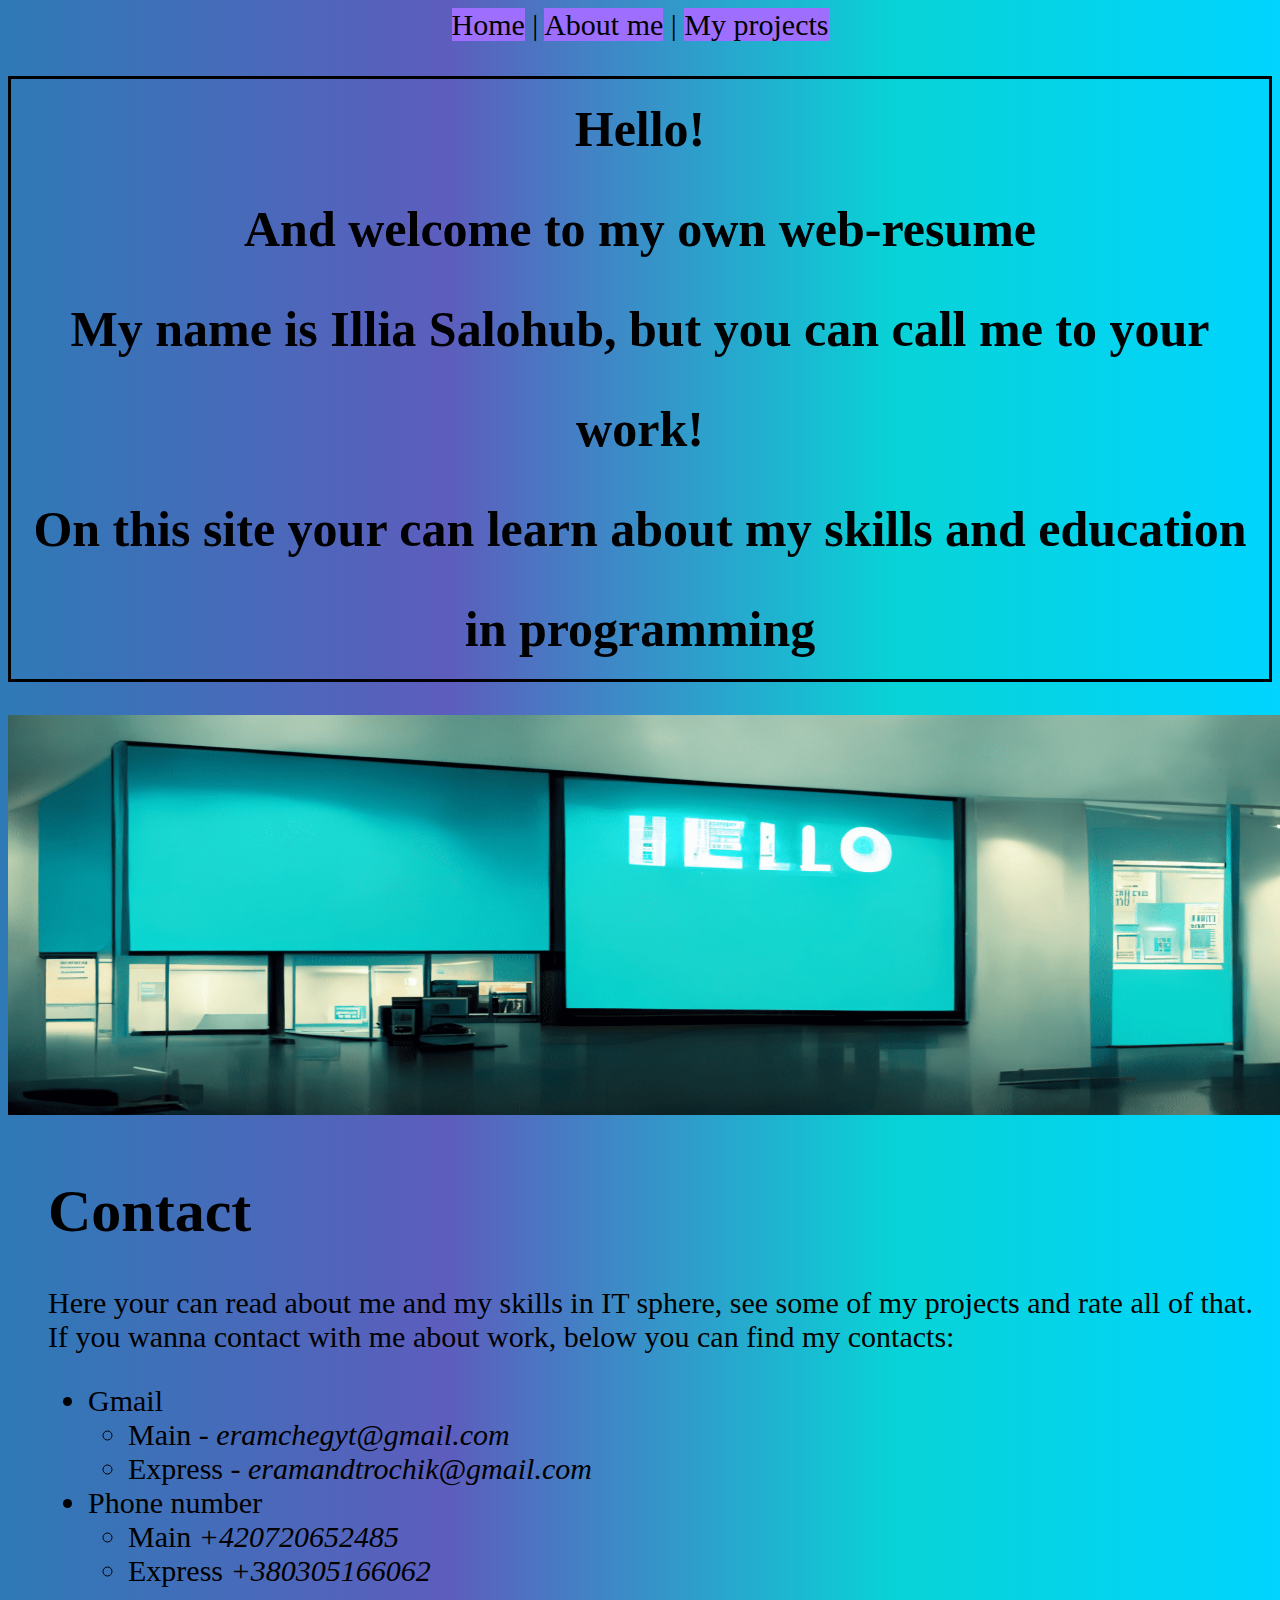
<file: index.html>
<!DOCTYPE html>
<html lang="en">
<head>
    <meta charset="UTF-8">
    <title>Home</title>
    <link rel="stylesheet" type="text/css" href="main.css">
</head>
<body class="body">
<div class="hyperlinks">
    <a href="index.html">Home</a> |
    <a href="About_me.html">About me</a> |
    <a href="My_Projects.html">My projects</a>
</div>
<h1 class="greeting"> Hello!<br>
    And welcome to my own web-resume<br>
    My name is Illia Salohub, but you can call me to your work!<br>
    On this site your can learn about my skills and education in programming</h1>
<img src="hello.png" alt="Hello" width="1400" height="400">
<br>
<br>
<div class="textHome">
    <h1 class="contact">Contact</h1>
    Here your can read about me and my skills in IT sphere, see some of my projects and rate all of that. <br>

    If you wanna contact with me about work, below you can find my contacts:
    <ul>
        <li>Gmail
            <ul>
                <li>Main - <em>eramchegyt@gmail.com</em></li>
                <li>Express - <em> eramandtrochik@gmail.com</em></li>
            </ul>
        </li>
        <li>Phone number
            <ul>
                <li>Main <em>+420720652485</em></li>
                <li>Express <em>+380305166062</em></li>
            </ul>
            </li>

    </ul>

</div>
</body>
</html>
</file>
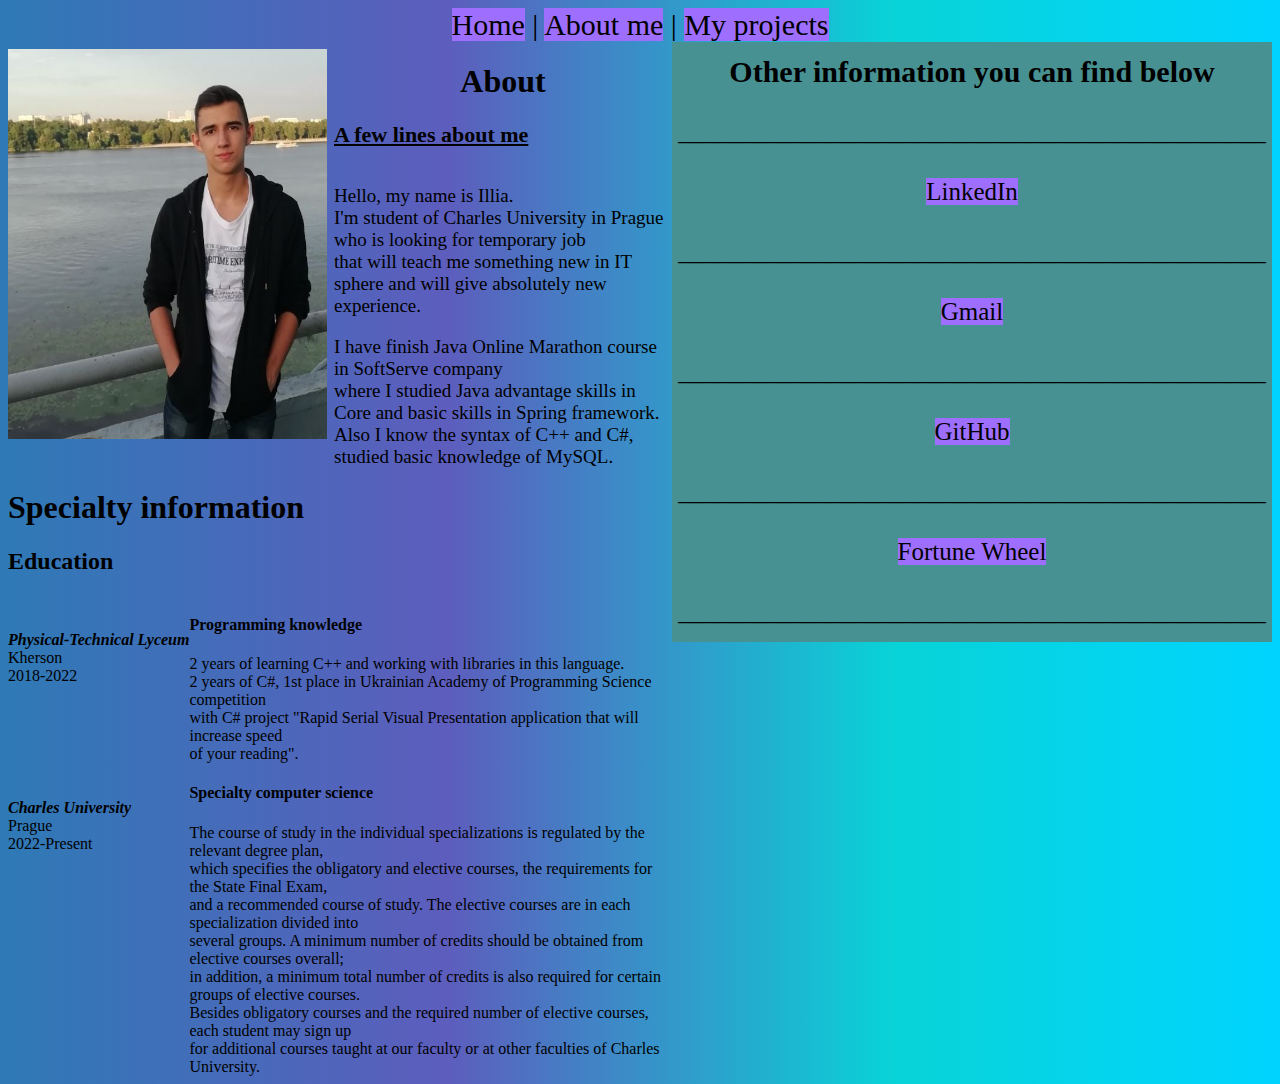
<file: About_me.html>
<!DOCTYPE html>
<html lang="en">
<head>
    <meta charset="UTF-8">
    <link rel="stylesheet" type="text/css" href="main.css">
    <title>Illia Salohub</title>
</head>
<body class="body" >
<div class="hyperlinks" >
    <a href="index.html">Home</a> |
    <a href="About_me.html">About me</a> |
    <a href="My_Projects.html">My projects</a>
</div>

<div class="container">
    <div class="AboutMe">

<img src="MyPhoto.png" width="319" height="390" class="leftimg" alt="Me">

    <h1 class="about">About</h1>
    <div id="TestId">


        <div class="text1">
           <b> A few lines about me </b>
        </div>

    </div>

<br>

<div class="text2">
    <p>Hello, my name is Illia.
    <br>
    I'm student of Charles University in Prague who is looking for temporary job
    <br>
    that will teach me something new in IT sphere and will give absolutely new experience.
    <br></p><p>
    I have finish Java Online Marathon course in SoftServe company
    <br>
    where I studied Java advantage skills in Core and basic skills in Spring framework.
    <br>
    Also I know the syntax of C++ and C#, studied basic knowledge of MySQL.
     <br></p>
</div>



<div class="alignn">

<article>
    <h1>Specialty information</h1>
    <section>
        <h2> Education</h2>
    <div class="informationContainer">
                <div class="ptl">
                    <br>
                    <br>
                    <b> <em>Physical-Technical Lyceum</em> </b>
                    <br>
                    Kherson
                    <br>
                    2018-2022
                </div>

                <div class="textPTL">
                    <h4>Programming knowledge</h4>
                    2 years of learning C++ and working with libraries in this language. <br>
                    2 years of C#, 1st place in Ukrainian Academy of Programming Science competition<br>
                    with C# project "Rapid Serial Visual Presentation application that will increase speed<br>
                    of your reading".
                </div>


                <div class="textSection">
                    <br>
                    <br>
                    <b> <em>Charles University</em> </b>
                    <br>
                    Prague
                    <br>
                    2022-Present
                </div>


                <div class="textuniver" id="kl">
                    <h4>Specialty computer science</h4>
                    The course of study in the individual specializations is regulated by the relevant degree plan,<br>
                    which specifies the obligatory and elective courses, the requirements for the State Final Exam,<br>
                    and a recommended course of study. The elective courses are in each specialization divided into<br>
                    several groups. A minimum number of credits should be obtained from elective courses overall;<br>
                    in addition, a minimum total number of credits is also required for certain groups of elective courses.<br>
                    Besides obligatory courses and the required number of elective courses, each student may sign up<br>
                    for additional courses taught at our faculty or at other faculties of Charles University.
                </div>
    </div>
    </section>
</article>

</div>
    </div>
            <div class="menu">
    <!--        <td class="back" id="back">-->
                <div class="tableContacts">
                    <div class="textOther">
                            <b>Other information you can find below</b>
                    </div>
                    <div class="_">
                        _______________________________________________
                    </div>
                    <div class="linkedin">
                            <a href="https://www.linkedin.com/in/%D0%B8%D0%BB%D1%8C%D1%8F-%D1%81%D0%B0%D0%BB%D0%BE%D0%B3%D1%83%D0%B1-191b8a248/">LinkedIn</a>
                    </div>
                    <div class="_">
                        _______________________________________________
                    </div>
                    <div class="gmail">
                            <a href="https://mail.google.com/mail/u/0/#inbox">Gmail</a>
                    </div>
                    <div class="_">
                        _______________________________________________
                    </div>
                    <div class="git">
                            <a href="https://github.com/">GitHub</a>
                    </div>
                    <div class="_">
                        _______________________________________________
                    </div>
                    <div class="whel">
                            <a href="http://e114608.hostde26.fornex.host/wheel/">Fortune Wheel</a>
                    </div>
                    <div class="_">
                            _______________________________________________
                    </div>

                </div>

            </div>
        </div>

</body>
</html>
</file>
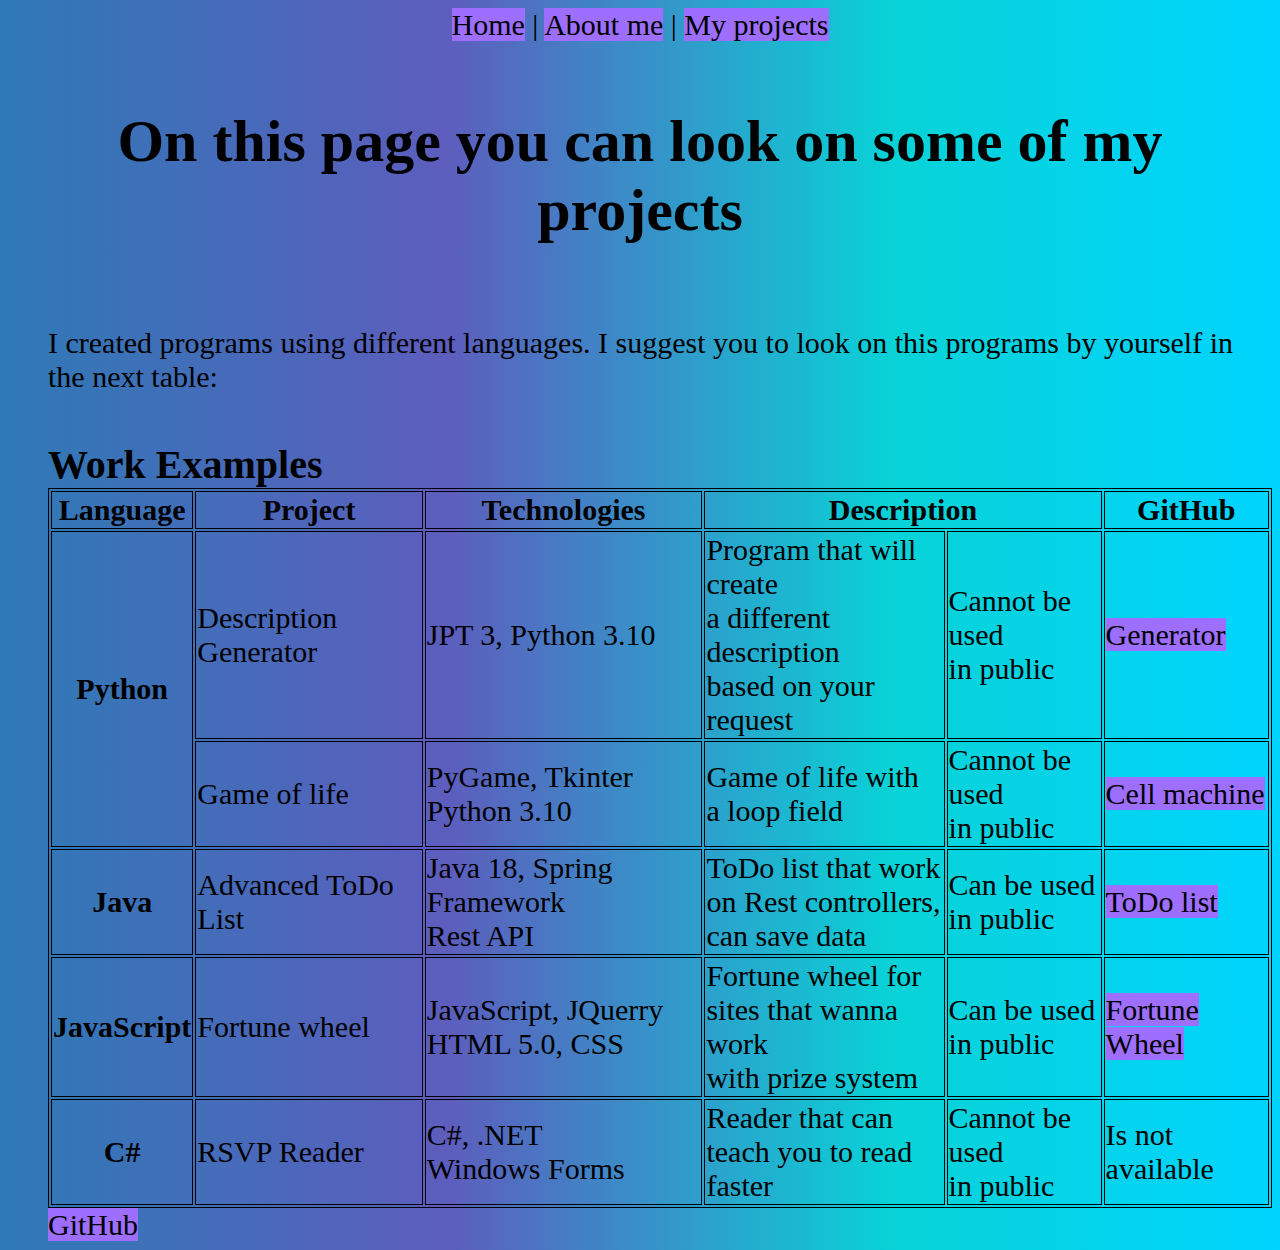
<file: My_Projects.html>
<!DOCTYPE html>
<html lang="en">
<head>
    <meta content="Illia Salohub" charset="UTF-8">
    <meta name="author" content="Illia Salohub">
    <title content="Illia Salohub">My projects</title>
    <link rel="stylesheet" type="text/css" href="main.css">
    <link rel="stylesheet" type="text/css" href="projects.css">

</head>
<body >

<div class="hyperlinks">
<a href="index.html">Home</a> |
<a href="About_me.html">About me</a> |
<a href="My_Projects.html">My projects</a>
</div>
 <div class="titleProjects">
     <h1>On this page you can look on some of my projects</h1>

 </div>
<div class="textProjects" id="Projects">
    I created programs using different languages. I suggest you to look on this programs by yourself in the next table:

    <table class="table">
        <caption class="nameTable"><br><b>Work Examples</b></caption>
        <thead>
        <tr>
            <th>Language</th>
            <th scope="col">Project</th>
            <th scope="col">Technologies</th>
            <th colspan="2">Description</th>
            <th> GitHub</th>
        </tr>
        </thead>
        <tbody>
        <tr>
            <th rowspan="2" scope="row">Python</th>
            <td>Description Generator</td>
            <td>JPT 3, Python 3.10</td>
            <td>Program that will create<br> a different description<br> based on your request</td>
            <td>Cannot be used<br> in public</td>
            <td>  <a href="index.html">Generator</a>  </td>

        </tr>
        <tr>
            <td>Game of life</td>
            <td>PyGame, Tkinter<br> Python 3.10</td>
            <td>Game of life with<br> a loop field</td>
            <td>Cannot be used<br> in public</td>
            <td>  <a href="index.html">Cell machine</a>  </td>
        </tr>
        <tr>
            <th scope="row">Java</th>
            <td>Advanced ToDo List</td>
            <td>Java 18, Spring Framework<br> Rest API</td>
            <td>ToDo list that work <br>
                on Rest controllers, <br>
                can save data
                </td>
            <td>Can be used<br> in public</td>
            <td>  <a href="index.html">ToDo list</a>  </td>

        </tr>
        <tr>
            <th scope="row">JavaScript</th>
            <td>Fortune wheel</td>
            <td>JavaScript, JQuerry<br>
                HTML 5.0, CSS</td>
            <td>Fortune wheel for<br>
            sites that wanna work<br>
            with prize system</td>
            <td>Can be used<br> in public</td>
            <td>  <a href="index.html">Fortune Wheel</a>  </td>

        </tr>
        <tr>
            <th>C#</th>
            <td>RSVP Reader</td>
            <td>C#, .NET<br>
            Windows Forms</td>
            <td>Reader that can<br>
            teach you to read faster</td>
            <td>Cannot be used<br>
            in public</td>
            <td>  Is not available  </td>

        </tbody>
    </table>
    <a class = "Github" href="https://github.com"> GitHub</a>
</div>

</body>
</html>
</file>
<file: main.css>
.hyperlinks{
    text-align: center;
    font-size: 30px;
}

.about{
    text-align: center;
}
.container{
    display: grid;
    grid-template-columns: auto auto;


}
.tableContacts{
    display: grid;
    grid-template-columns: auto;
    text-align: center;
    line-height: 60px;
    background: #489193;
    font-size: 25px;
    width: 600px;
}
.informationContainer{
    display: grid;
    grid-template-columns: auto auto;
}
.textOther{
    font-size: 30px;
}
body{
    background-color: white;
    background: rgb(46,122,182);
    color: #000000;
    background: linear-gradient(90deg, rgba(46,122,182,1) 0%, rgba(93,93,189,1) 35%, rgba(8,211,215,1) 70%, rgba(0,212,255,1) 100%);
    padding-left: 0px;
}
.leftimg {
    float:left; /* Выравнивание по левому краю */
    margin: 7px 7px 7px 0; /* Отступы вокруг картинки */
    font-size: 40px;
}
.nameTable{
    text-align: left;
    font-size: 40px;
}
.textHome{
    font-size: 30px;
    text-align: left;
    padding-left: 40px;
}
div a {
    background: #9e6fff;
}
.text1{
    font-size: 22px;
    text-decoration-line:underline;
}
.text2{
    font-size: 19px;
}
.text2 > p{
    color: black;
}
/*.textPTL{*/

/*    font-size: 17px;*/
/*    margin-left: 200px;*/
/*    transform: translateY(-90%);*/
/*}*/

a{
    color: black;
}

a:hover{
    color: hotpink;
}

a:link { text-decoration: none; }


.titleProjects{
    font-size: 30px;
    text-align: center;
    padding-top:2%
}
.textProjects{
    padding-left: 40px;
    padding-top: 40px;
    font-size: 30px;
}
.greeting{
    text-align: center;
    font-size: 50px;
    line-height: 100px;
    border: 3px solid;
}
.contact{
    text-align: left;
}

.Github{
    text-align: center;
    font-size: 30px;
}

#TestId .text1{
    color: black;
}
td{

}
</file>
<file: projects.css>
.table,td,tr,th{

    border: 1px solid;

}
</file>
